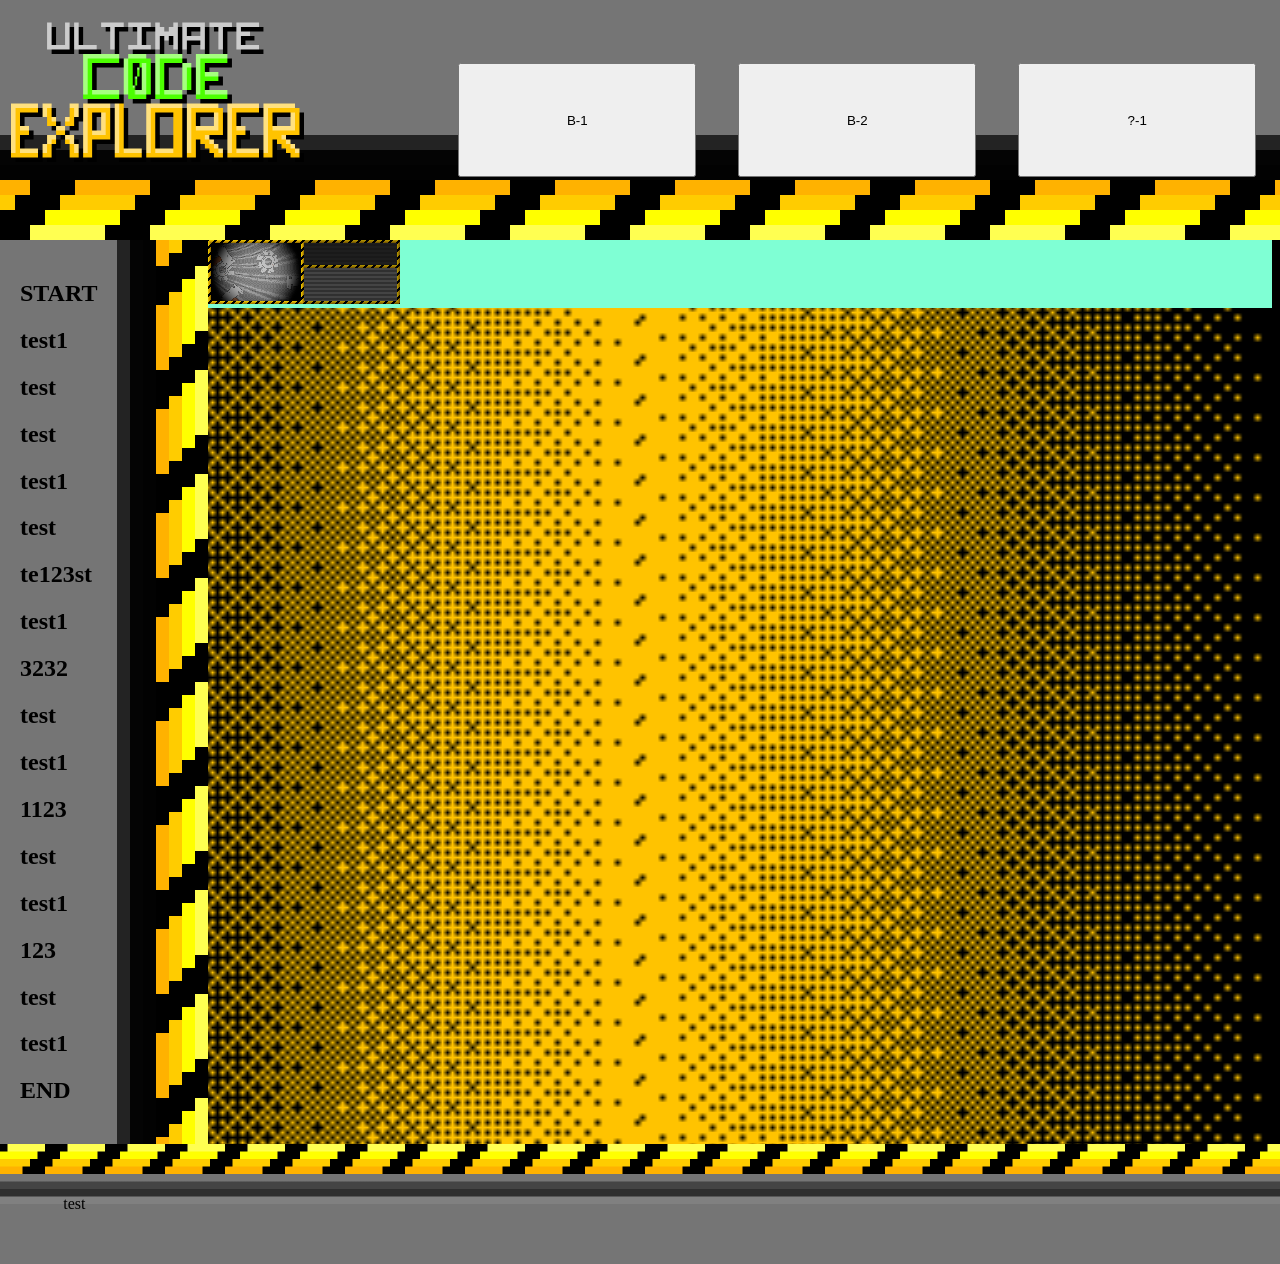
<file: Index.html>
<!DOCTYPE html>
<html lang="en">

<head>
    <meta charset="UTF-8">
    <meta name="viewport" content="width=device-width, initial-scale=1.0">
    <title>Main</title>
    <link rel="stylesheet" href="style.css">
</head>

<body>
    <header class="headt">
        <img class="logo" src="Images/Uce 1.2.png" alt="UCELogoBig">
        <nav class="Superheadbutton">
            <button class="headbutton">B-1</button>
            <button class="headbutton">B-2</button>
            <button class="headbutton">?-1</button>
        </nav>
    </header>
    <main>
        <article class = "viewpart">
            <div class="leftborder">
            <h1>START</h1>
            <h2>test1</h2>
            <h1>test</h1>
            <h1>test</h1>
            <h2>test1</h2>
            <h1>test</h1>
            <h1>te123st</h1>
            <h2>test1</h2>
            <h1>3232</h1>
            <h1>test</h1>
            <h2>test1</h2>
            <h1>1123</h1>
            <h1>test</h1>
            <h2>test1</h2>
            <h1>123</h1>
            <h1>test</h1>
            <h2>test1</h2>
            <h1>END</h1>
        </div>
        <div class="Icons">
            <div class = "Preview">
                <img src="Images/Template.png">
            </div>
        </div>
        
        </article>
        
        
        <article>
            <div class="foot">test</div>
        </article>
    </main>

</body>

</html>
</file>
<file: style.css>
header {
    height: 72px;
    display: flex;
    align-items: center;
    padding: 0 5%;
    justify-content: space-between;
}

body {
    background-image: url(Images/BG.png);
    background-repeat: repeat-y;
    background-size: cover;
}

.foot {
    background-image: url("Images/Footer.png");
    background-size: contain;
    height: 120px;
    width: 100%;
    left: 0;
    display: flex;
    align-items: center;
    padding: 0 5%;
    margin-left: -8px;
    margin-bottom: -100%;
    justify-content: space-between;
}

.logo {
    margin-left: -120px;
    height: 144px;
    width: 293px;
    margin-bottom: 60px;
}

.headt {
    top: 0;
    left: 0;
    background-image: url(Images/headv2.png);
    background-size: contain;
    height: 240px;
    width: 100%;
    position: fixed;
    display: flex;
    justify-content: space-around;
}

.headbutton {
    height: 114px;
    width: 238px;
}

.leftborder {
    background-image: url(Images/LeftBorder.png);
    background-repeat: repeat-y;
    background-size: contain;
    width: 200px;
    height: 100%;
    left: 0;
    margin-left: -8px;
    bottom: 0;
    padding: 20px;
}

.Icons {
    background-color: aquamarine;
    height: 100%;
    width: 100%;
    display: flex;
    align-items: center;
}

.viewpart {
    display: flex;
    flex-direction: row;
    margin-top: 240px;
}

.Superheadbutton {
    display: flex;
    flex-direction: row;
    flex: content;
    justify-content: space-around;
    max-width: 840px;
}
</file>
